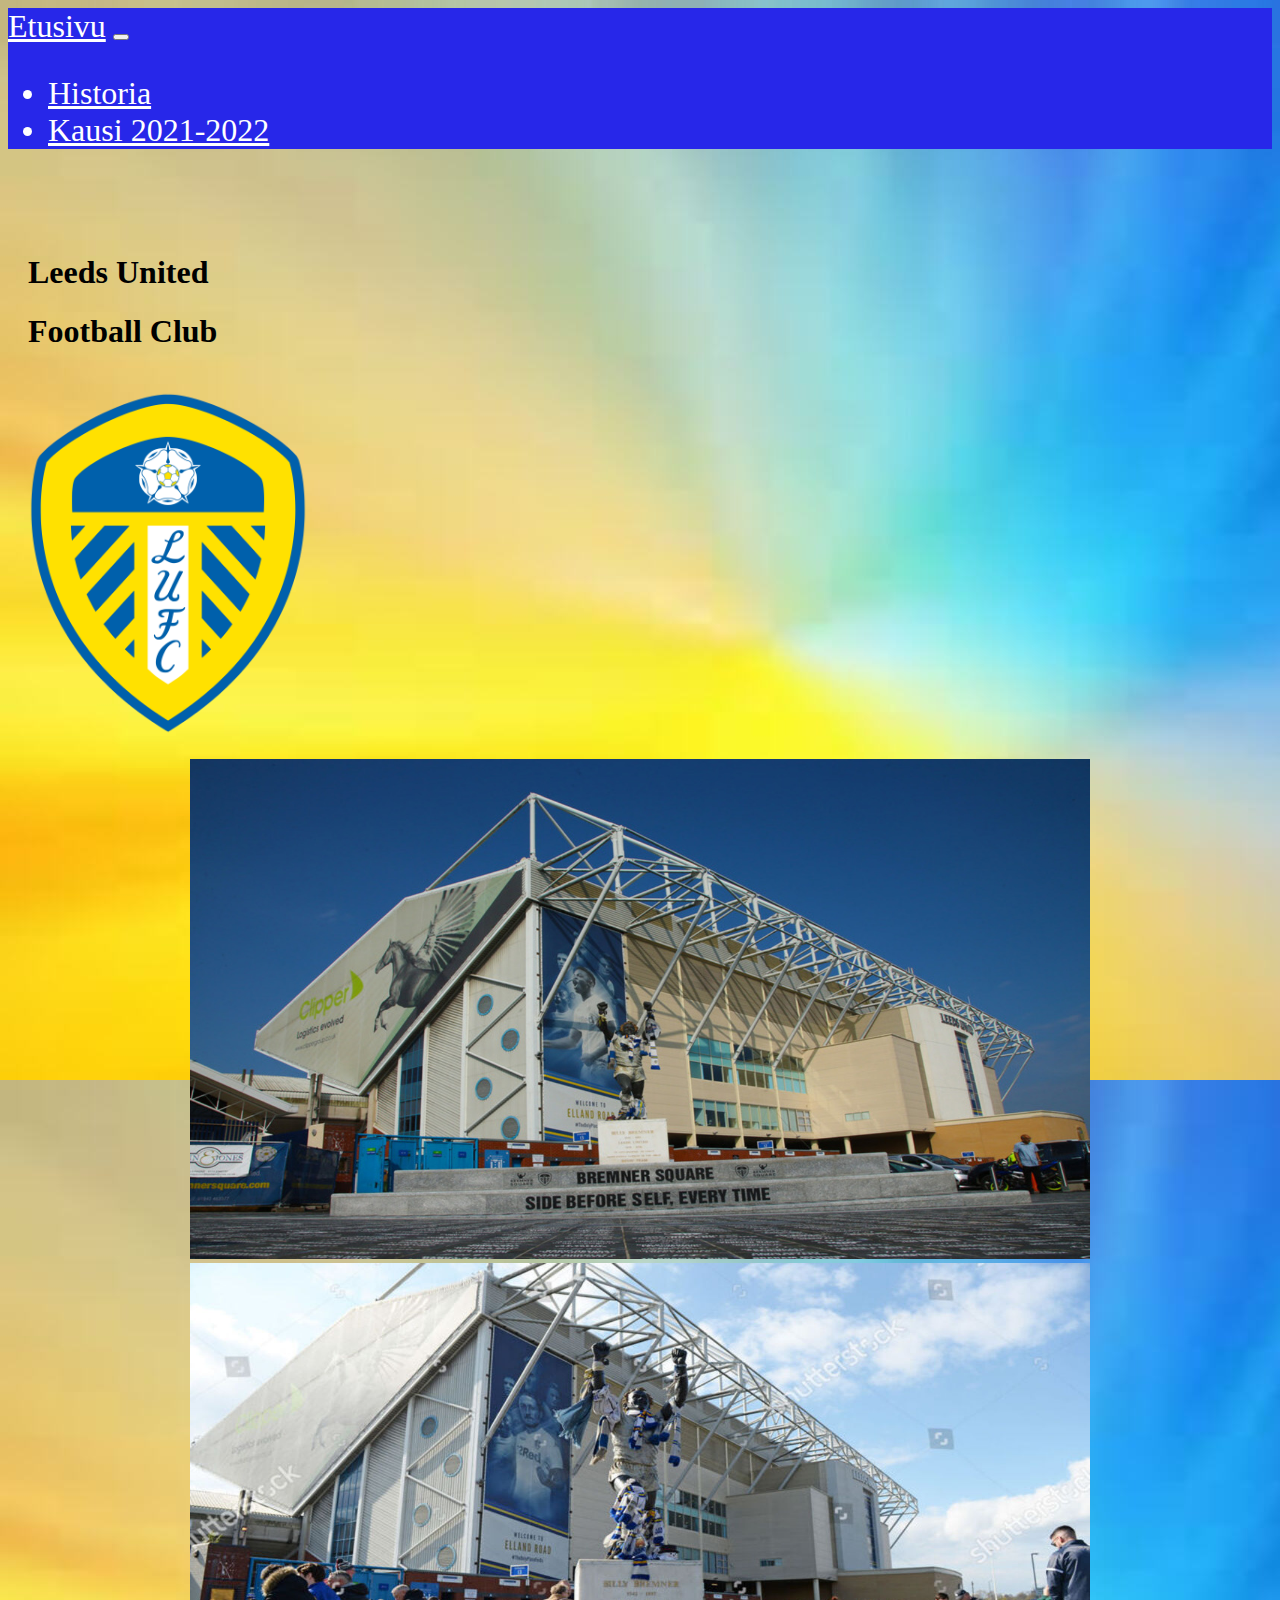
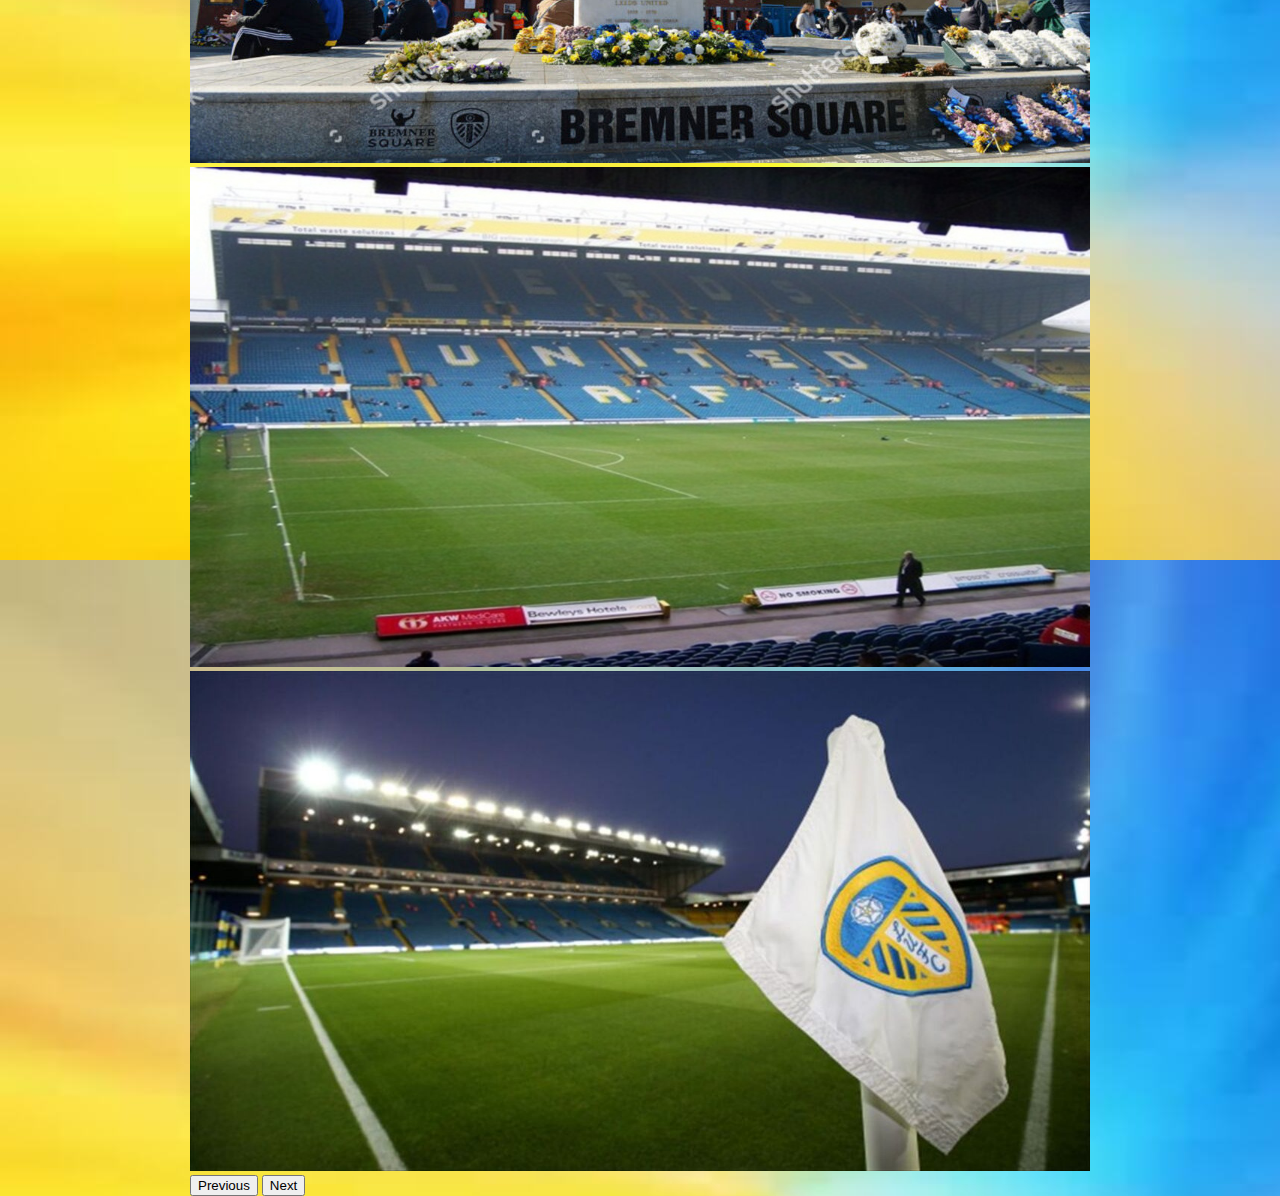
<file: index.html>
<!doctype html>
<html lang="en">
  <head>
    <!-- Required meta tags -->
    <meta charset="utf-8">
    <meta name="viewport" content="width=device-width, initial-scale=1">

    <!-- Bootstrap CSS -->
    <link href="https://cdn.jsdelivr.net/npm/bootstrap@5.1.3/dist/css/bootstrap.min.css" rel="stylesheet" integrity="sha384-1BmE4kWBq78iYhFldvKuhfTAU6auU8tT94WrHftjDbrCEXSU1oBoqyl2QvZ6jIW3" crossorigin="anonymous">

    <title>Leeds United</title>
    <link rel="stylesheet" href="css/SCSS/built_styles.css">
  </head>
  <body background="images/taustakuvasininen.jpg">
    <!-- Optional JavaScript; choose one of the two! -->

    <!-- Option 1: Bootstrap Bundle with Popper -->
    <script src="https://cdn.jsdelivr.net/npm/bootstrap@5.1.3/dist/js/bootstrap.bundle.min.js" integrity="sha384-ka7Sk0Gln4gmtz2MlQnikT1wXgYsOg+OMhuP+IlRH9sENBO0LRn5q+8nbTov4+1p" crossorigin="anonymous"></script>

    <!-- Option 2: Separate Popper and Bootstrap JS -->
    <!--
    <script src="https://cdn.jsdelivr.net/npm/@popperjs/core@2.10.2/dist/umd/popper.min.js" integrity="sha384-7+zCNj/IqJ95wo16oMtfsKbZ9ccEh31eOz1HGyDuCQ6wgnyJNSYdrPa03rtR1zdB" crossorigin="anonymous"></script>
    <script src="https://cdn.jsdelivr.net/npm/bootstrap@5.1.3/dist/js/bootstrap.min.js" integrity="sha384-QJHtvGhmr9XOIpI6YVutG+2QOK9T+ZnN4kzFN1RtK3zEFEIsxhlmWl5/YESvpZ13" crossorigin="anonymous"></script>
    -->


    <nav class="navbar navbar-expand-lg navbar-light bg-light" id="navbar">
        <div class="container-fluid">
          <a class="navbar-brand" href="index.html" target="">Etusivu</a>
          <button class="navbar-toggler" type="button" data-bs-toggle="collapse" data-bs-target="#navbarSupportedContent" aria-controls="navbarSupportedContent" aria-expanded="false" aria-label="Toggle navigation">
            <span class="navbar-toggler-icon"></span>
          </button>
          <div class="collapse navbar-collapse" id="navbarSupportedContent">
            <ul class="navbar-nav me-auto mb-2 mb-lg-0">
              <li class="nav-item">
                <a class="nav-link active" aria-current="page" href="historia.html" id="historia" target="">Historia</a>
              </li>
              <li class="nav-item">
                <a class="nav-link" href="nykyaika.html" id="nykyaika" target="">Kausi 2021-2022</a>
              </li>
            </ul>
          </div>
        </div>
      </nav><br><br><br>

      <div>
      <h1 id="h-yksi">Leeds United</h1>
      <h1 id="h-kaksi">Football Club</h1>
      </div>

      <img src="images/leeds logo.png" alt="" width="280" id="leedslogo">

      
      <div id="carouselExampleInterval" class="carousel slide" data-bs-ride="carousel">
        <div class="carousel-inner">
          <div class="carousel-item active" data-bs-interval="3000">
            <img src="images/lataus (3).jpg" class="d-block w-100" alt="..." id="kuva2">
          </div>
          <div class="carousel-item" data-bs-interval="3000">
            <img src="images/lataus (4).jpg" class="d-block w-100" alt="..." id="kuva3">
          </div>
          <div class="carousel-item" data-bs-interval="3000">
            <img src="images/lataus (5).jpg" class="d-block w-100" alt="..." id="kuva4">
          </div>
          <div class="carousel-item" data-bs-interval="3000">
            <img src="images/lataus (6).jpg" class="d-block w-100" alt="..." id="kuva5">
          </div>
        </div>
        <button class="carousel-control-prev" type="button" data-bs-target="#carouselExampleInterval" data-bs-slide="prev">
          <span class="carousel-control-prev-icon" aria-hidden="true"></span>
          <span class="visually-hidden">Previous</span>
        </button>
        <button class="carousel-control-next" type="button" data-bs-target="#carouselExampleInterval" data-bs-slide="next">
          <span class="carousel-control-next-icon" aria-hidden="true"></span>
          <span class="visually-hidden">Next</span>
        </button>
       
      </div>
</file>
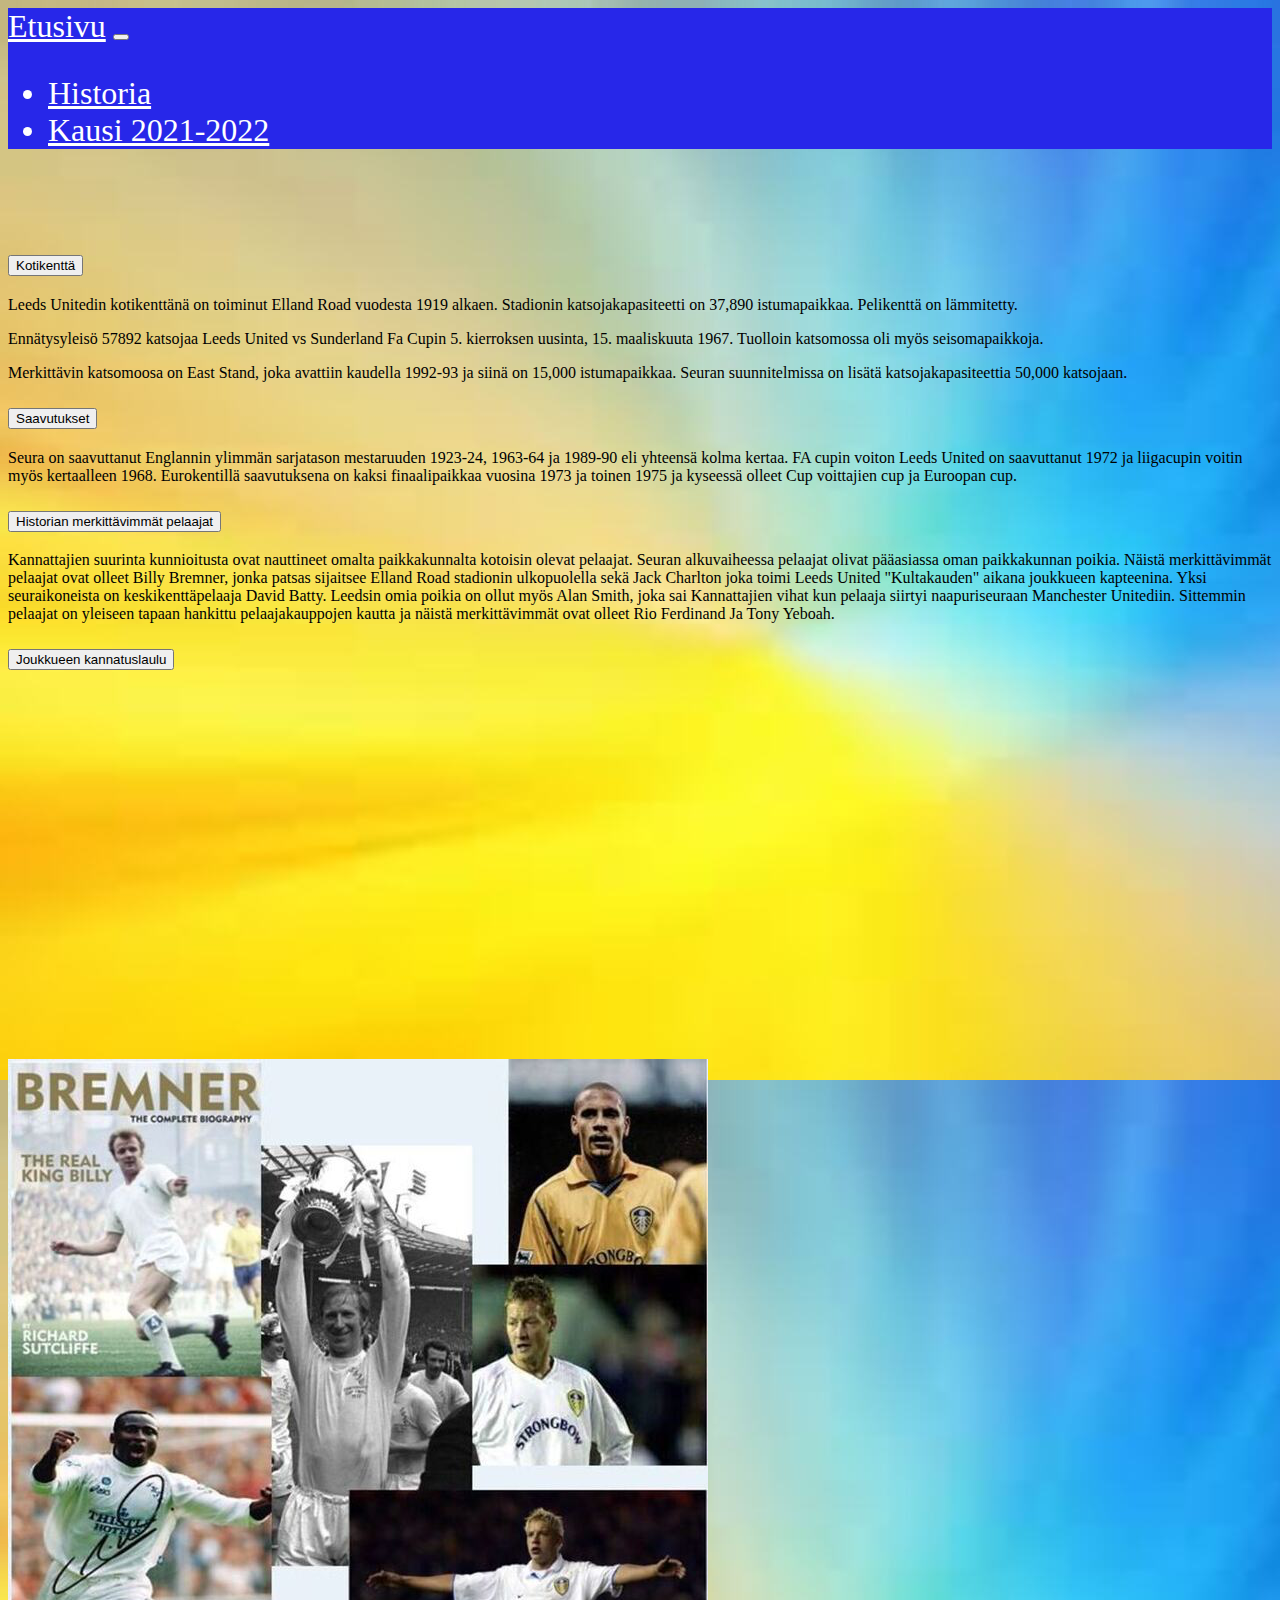
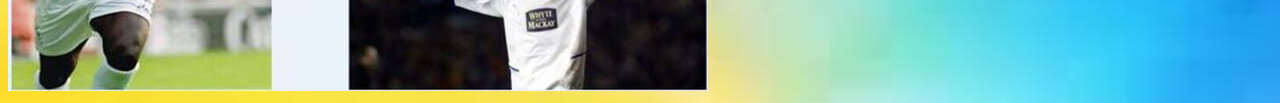
<file: historia.html>
<!doctype html>
<html lang="en">
  <head>
    <!-- Required meta tags -->
    <meta charset="utf-8">
    <meta name="viewport" content="width=device-width, initial-scale=1">

    <!-- Bootstrap CSS -->
    <link href="https://cdn.jsdelivr.net/npm/bootstrap@5.1.3/dist/css/bootstrap.min.css" rel="stylesheet" integrity="sha384-1BmE4kWBq78iYhFldvKuhfTAU6auU8tT94WrHftjDbrCEXSU1oBoqyl2QvZ6jIW3" crossorigin="anonymous">

    <title>Leeds United</title>
    <link rel="stylesheet" href="css/SCSS/built_historia.css">
  </head>
  <body background="images/taustakuvasininen.jpg">
    <!-- Optional JavaScript; choose one of the two! -->

    <!-- Option 1: Bootstrap Bundle with Popper -->
    <script src="https://cdn.jsdelivr.net/npm/bootstrap@5.1.3/dist/js/bootstrap.bundle.min.js" integrity="sha384-ka7Sk0Gln4gmtz2MlQnikT1wXgYsOg+OMhuP+IlRH9sENBO0LRn5q+8nbTov4+1p" crossorigin="anonymous"></script>

    <!-- Option 2: Separate Popper and Bootstrap JS -->
    <!--
    <script src="https://cdn.jsdelivr.net/npm/@popperjs/core@2.10.2/dist/umd/popper.min.js" integrity="sha384-7+zCNj/IqJ95wo16oMtfsKbZ9ccEh31eOz1HGyDuCQ6wgnyJNSYdrPa03rtR1zdB" crossorigin="anonymous"></script>
    <script src="https://cdn.jsdelivr.net/npm/bootstrap@5.1.3/dist/js/bootstrap.min.js" integrity="sha384-QJHtvGhmr9XOIpI6YVutG+2QOK9T+ZnN4kzFN1RtK3zEFEIsxhlmWl5/YESvpZ13" crossorigin="anonymous"></script>
    -->


    <nav class="navbar navbar-expand-lg navbar-light bg-light" id="navbar">
        <div class="container-fluid">
          <a class="navbar-brand" href="index.html" target="">Etusivu</a>
          <button class="navbar-toggler" type="button" data-bs-toggle="collapse" data-bs-target="#navbarSupportedContent" aria-controls="navbarSupportedContent" aria-expanded="false" aria-label="Toggle navigation">
            <span class="navbar-toggler-icon"></span>
          </button>
          <div class="collapse navbar-collapse" id="navbarSupportedContent">
            <ul class="navbar-nav me-auto mb-2 mb-lg-0">
              <li class="nav-item">
                <a class="nav-link active" aria-current="page" href="historia.html" id="historia" target="">Historia</a>
              </li>
              <li class="nav-item">
                <a class="nav-link" href="nykyaika.html" id="nykyaika" target="">Kausi 2021-2022</a>
              </li>
            </ul>
          </div>
        </div>
    </nav>

    <div class="container">
        <div class="row">
          <div class="col" id="column1">
            <div class="accordion" id="accordionPanelsStayOpenExample">
                <div class="accordion-item">
                  <h2 class="accordion-header" id="panelsStayOpen-headingOne">
                    <button class="accordion-button" type="button" data-bs-toggle="collapse" data-bs-target="#panelsStayOpen-collapseOne" aria-expanded="true" aria-controls="panelsStayOpen-collapseOne">
                      Kotikenttä
                    </button>
                  </h2>
                  <div id="panelsStayOpen-collapseOne" class="accordion-collapse collapse show" aria-labelledby="panelsStayOpen-headingOne">
                    <div class="accordion-body">
                      <p>Leeds Unitedin kotikenttänä on toiminut Elland Road vuodesta 1919 alkaen. Stadionin katsojakapasiteetti on 37,890 istumapaikkaa. Pelikenttä on lämmitetty.<p>
                      <p>Ennätysyleisö 57892 katsojaa Leeds United vs Sunderland Fa Cupin 5. kierroksen uusinta, 15. maaliskuuta 1967. Tuolloin katsomossa oli myös seisomapaikkoja.</p>
                      <p>Merkittävin katsomoosa on East Stand, joka avattiin kaudella 1992-93 ja siinä on 15,000 istumapaikkaa. Seuran suunnitelmissa on lisätä katsojakapasiteettia 50,000 katsojaan.</p>
                    </div>
                  </div>
                </div>
                <div class="accordion-item">
                  <h2 class="accordion-header" id="panelsStayOpen-headingTwo">
                    <button class="accordion-button collapsed" type="button" data-bs-toggle="collapse" data-bs-target="#panelsStayOpen-collapseTwo" aria-expanded="false" aria-controls="panelsStayOpen-collapseTwo">
                      Saavutukset
                    </button>
                  </h2>
                  <div id="panelsStayOpen-collapseTwo" class="accordion-collapse collapse" aria-labelledby="panelsStayOpen-headingTwo">
                    <div class="accordion-body">
                      <p>Seura on saavuttanut Englannin ylimmän sarjatason mestaruuden 1923-24, 1963-64 ja 1989-90 eli yhteensä kolma kertaa. FA cupin voiton Leeds United on saavuttanut 1972 ja liigacupin voitin myös kertaalleen 1968. Eurokentillä saavutuksena on kaksi finaalipaikkaa vuosina 1973 ja toinen 1975 ja kyseessä olleet Cup voittajien cup ja Euroopan cup.</p>
                    </div>
                  </div>
                </div>
                <div class="accordion-item">
                  <h2 class="accordion-header" id="panelsStayOpen-headingThree">
                    <button class="accordion-button collapsed" type="button" data-bs-toggle="collapse" data-bs-target="#panelsStayOpen-collapseThree" aria-expanded="false" aria-controls="panelsStayOpen-collapseThree">
                      Historian merkittävimmät pelaajat
                    </button>
                  </h2>
                  <div id="panelsStayOpen-collapseThree" class="accordion-collapse collapse" aria-labelledby="panelsStayOpen-headingThree">
                    <div class="accordion-body">
                     Kannattajien suurinta kunnioitusta ovat nauttineet omalta paikkakunnalta kotoisin olevat pelaajat. Seuran alkuvaiheessa pelaajat olivat pääasiassa oman paikkakunnan poikia. Näistä merkittävimmät pelaajat ovat olleet Billy Bremner, jonka patsas sijaitsee Elland Road stadionin ulkopuolella sekä Jack Charlton joka toimi Leeds United "Kultakauden" aikana joukkueen kapteenina. Yksi seuraikoneista on keskikenttäpelaaja David Batty. Leedsin omia poikia on ollut myös Alan Smith, joka sai Kannattajien vihat kun pelaaja siirtyi naapuriseuraan Manchester Unitediin. Sittemmin pelaajat on yleiseen tapaan hankittu pelaajakauppojen kautta ja näistä merkittävimmät ovat olleet Rio Ferdinand Ja Tony Yeboah.
                    </div>
                  </div>
                </div>
                <div class="accordion-item">
                    <h2 class="accordion-header" id="panelsStayOpen-headingFour">
                      <button class="accordion-button collapsed" type="button" data-bs-toggle="collapse" data-bs-target="#panelsStayOpen-collapseFour" aria-expanded="false" aria-controls="panelsStayOpen-collapseFour">
                        Joukkueen kannatuslaulu
                      </button>
                    </h2>
                    <div id="panelsStayOpen-collapseFour" class="accordion-collapse collapse" aria-labelledby="panelsStayOpen-headingFour">
                      <div class="accordion-body">
                        <iframe width="500" height="315" src="https://www.youtube.com/embed/DuMyUh26twQ" frameborder="0" allowfullscreen></iframe>
                      </div>
                    </div>
                  </div>
              </div>
          </div>
          <div class="col" id="col2">
            <img src="images/kuva1.png" alt="" srcset="">
          </div>
        </div>
      </div>
</file>
<file: css/SCSS/built_styles.css>
#leedslogo {
  padding: 20px;
}

/*
h1 {
    padding-left: 20px;
}
*/
/* > selector */
div > h1 {
  padding-left: 20px;
}

#kuva2 {
  width: 900px !important;
  height: 500px !important;
}

#kuva3 {
  width: 900px !important;
  height: 500px !important;
}

#kuva4 {
  width: 900px !important;
  height: 500px !important;
}

#kuva5 {
  width: 900px !important;
  height: 500px !important;
}

#carouselExampleInterval {
  float: right;
  display: block;
  margin-left: auto;
  margin-right: 450px;
  width: 50%;
}

body {
  background-color: #e9fa00;
}

#navbar {
  background-color: #2727e9 !important;
  font-size: 30px;
  color: white !important;
}

.navbar-brand {
  font-size: 30px;
  color: white !important;
}

/*
#historia {
    color: $bg-color;
}
*/
/*
#nykyaika {
    color: white;
}
*/
#homekit {
  display: block;
  margin-right: 0px;
  height: 400px;
  float: right;
}

#awaykit {
  display: absolute;
  margin-right: 0;
  height: 400px;
  float: right;
}

#colum1 {
  float: left !important;
}

a[target] {
  color: white !important;
  font-size: 32px;
}

/*# sourceMappingURL=built_styles.css.map */
</file>
<file: css/SCSS/built_historia.css>
#navbar {
  background-color: #2727e9 !important;
  font-size: 30px;
  color: white !important;
}

/*
#historia {
    color: $bg-color;
}
*/
/*
#nykyaika {
    color: white;
}
*/
.navbar-brand {
  font-size: 30px;
  color: white !important;
}

body {
  background-color: #f7ff82;
}

#accordionPanelIsStayOpenExample {
  width: 570px !important;
}

.accordion {
  /*padding-top: 50px;*/
  padding-top: 50px;
}

img {
  /*padding-top: 50px;*/
  padding-top: 50px;
}

a[target] {
  color: white !important;
  font-size: 32px;
}

/*# sourceMappingURL=built_historia.css.map */
</file>
